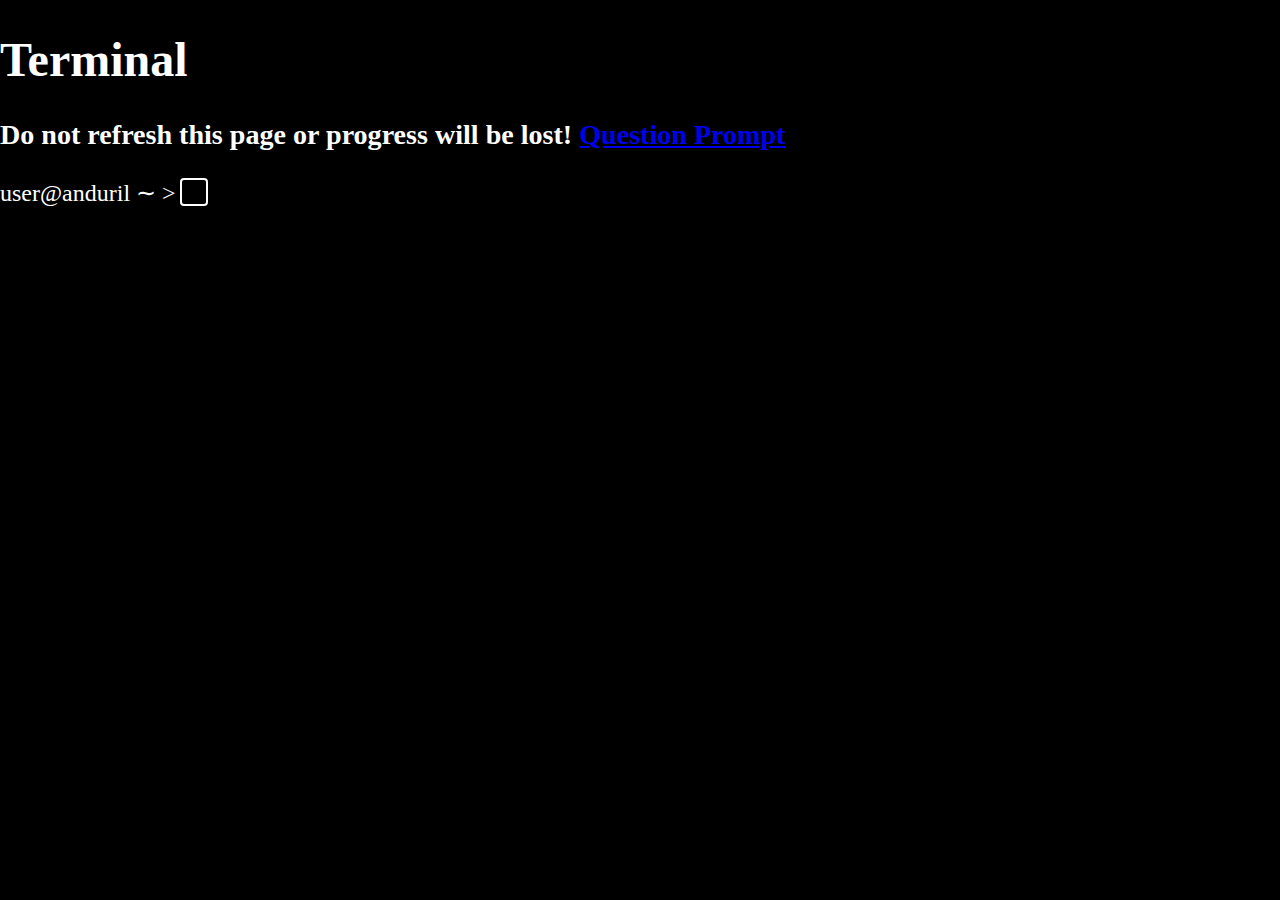
<file: index.html>
<!DOCTYPE html>
<html>
  <head>
    <title>Terminal.js Demo</title>
    <link rel="stylesheet" href="terminal.css">
    <style>
      body {
        background: black;
        color:      white;
        font-size: x-large;
        width:  100%;
        height: 100%;
        
        padding: 0;
        margin:  0;
        
        box-sizing: border-box;        
      }
    </style>
  </head>
  <body>
    <h1>Terminal</h1>
    <h3>Do not refresh this page or progress will be lost! <a href="prompt.html" target="_blank"> Question Prompt</a> </h3>
    <div id="terminal">
      <p class="hidden">
        <span class="prompt">user@anduril &sim; &gt; </span>
        <span contenteditable="true" class="input"> </span>
      </p>
    </div>
    <script src="terminal.js"></script>
    <script>
      // For terminal.js
      var commands = {};
      // For installctl
      var password = "secret"
      var folders = new Set(["/", "/root", "/root/program"])
      var badInstalls = new Set(["/root/program"])

      var cmds = "<div>" +
                  "<ul>" +
                  "<li><strong>ERROR</strong> - no command specified, try installctl -help </li>" +
                  "</ul></div>";

      var help = "<div>" +
                  "<ul>" +
                  "<li><strong> installctl </strong> <p> installs the program to the supplied directory </p> " + 
                  "<li><strong> Usage: </strong>" + 
                  "<strong>installctl -root=Directory -password=Password </strong>" +
                  "<li><strong>root [Required]</strong> - Directory to install program" +
                  "<li><strong>password [Required] </strong> - System Password required for install" +
                  "<li><strong>overwrite [Optional] </strong> - Overwrite existing install directory" +
                  "</ul></div>";

      commands.installctl = function(args) {
        args = parseArgs(args)
        console.log(args)
        if(args.length < 2) return cmds;
        if (args[1] == "-help") return help;
        return handleInstall(args); 
      };

      commands.inspect = function(args) {
        args = parseArgs(args)
        console.log("args: " + args)
        if(args.length < 2) return  "<li><strong> Usage: inspect PATH </strong> <p> Determines File Damage </p>";
        if (!folders.has(args[1])) return "<p> Directory not found </p>"
        if (badInstalls.has(args[1])) return "<p> Directory is Damaged Beyond Repair </p>";
        return "<p> Directory " + args[1] + " reports no damage </p>"
      };

      commands.mkdir = function(args) {
        args = parseArgs(args)
        console.log("args: " + args)
        if(args.length < 2) return  "<li><strong> Usage: mkdir PATH </strong> <p> Creates a Directory </p>";
        rootCreated = args[1]
        if (folders.has(args[1])) return "<p> Directory already Exists </p>";
        folders.add(args[1])
        console.log(folders)
        return "<p> Created Directory " + args[1] + "</p>"
      };

      commands.rmdir = function(args) {
        args = parseArgs(args)
        console.log("args: " + args)
        if(args.length < 2) return  "<li><strong> Usage: rmdir PATH </strong> <p> Removes a Directory </p>";
        rootCreated = args[1]
        if (!folders.has(args[1])) return "<p> Directory Does not Exist </p>";
        folders.delete(args[1])
        if (badInstalls.has(args[1])) badInstalls.delete(args[1])
        return "<p> Deleted " + args[1] + "</p>"
      };

      // Start at args[1] 
      handleInstall = function(args) {
        m = argsToMap(args)
        console.log(m)
        if (!m.has("-root")) {
          return "<p> ERROR 200: No Install Path Provided </p>";
        }
        if (!m.has("-password") || m.get("-password") != password) {
          return "<p> ERROR 100: Authentication Incorrect </p>";
        } 
        if (!folders.has(m.get("-root"))) {
          return "<p> Error 500: Install Directory Does not Exist </p>"
        }
        if (badInstalls.has(m.get("-root"))) {
          if (!m.has("-overwrite")) {
            return "<p> ERROR 300: Install files already exist </p>";
          } else {
            return "<p> ERROR 400: Install Directory Corrupt, try running `inspect` on the directory </p>"
          }
        }
        return "<p> Installed Successfully under " + m.get("-root") + "</p>"           
      };

      // Remove empty spaces from arguments and trim whitespace.
      parseArgs = function (args) {
        return Array.from(args).map(x=>x.trim()).filter( i => (i != "" && i != null && i != " "));
      }
      argsToMap = function(args) {
        m = new Map()
        for (var i = 0; i < args.length; i++) {
          r = args[i].split("=")
          if (r.length == 2) {
            m.set(r[0], r[1])
          }
          if (r.length == 1) {
           m.set(r[0], "")
          }
        }
        return m
      }

      Terminal.init(document.getElementById("terminal"), commands);
    </script>
  </body>
</html>
</file>
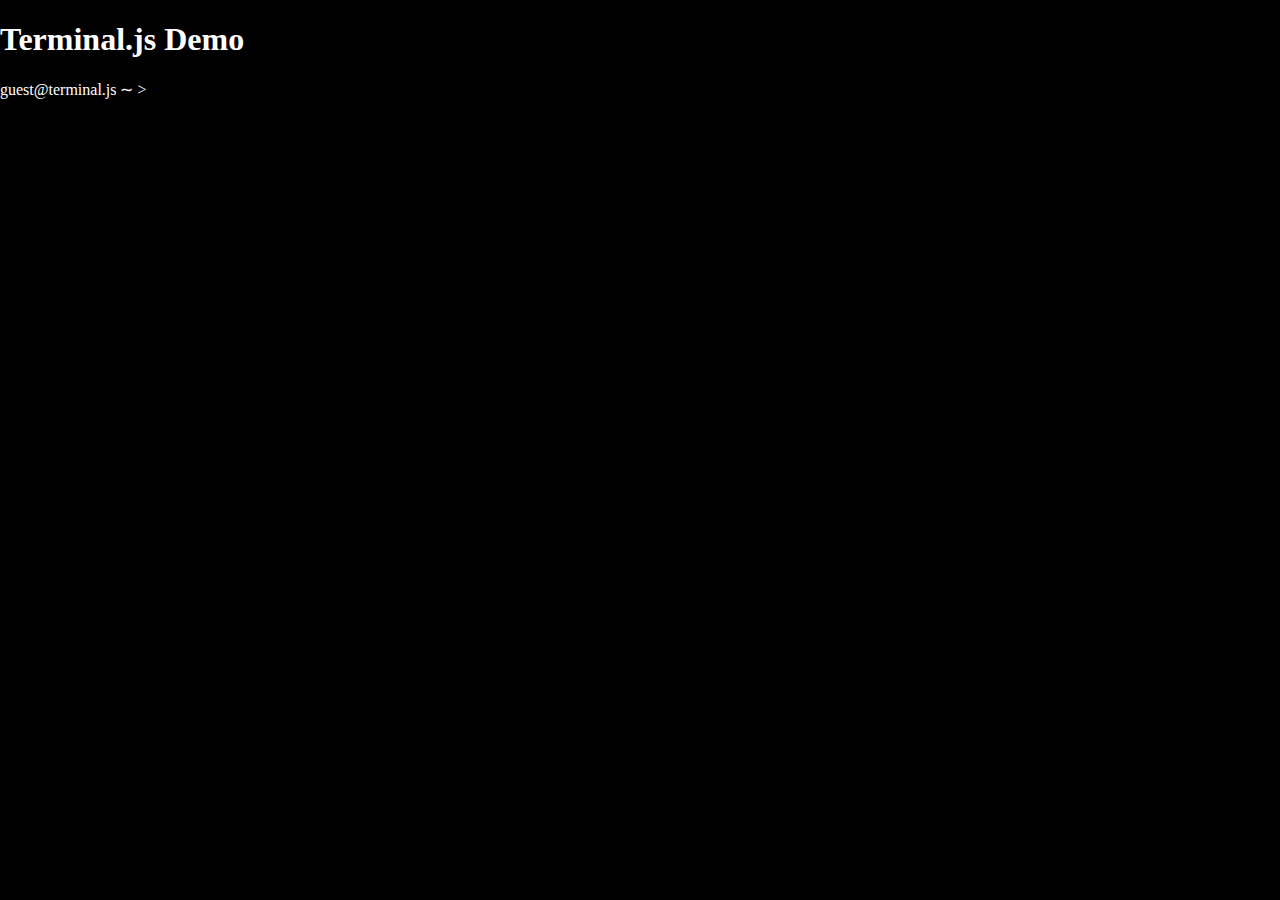
<file: component/index.html>
<!DOCTYPE html>
<html>
  <head>
    <title>Terminal.js Demo</title>
    <style>
      body {
        background: black;
        color:      white;
        
        width:  100%;
        height: 100%;
        
        padding: 0;
        margin:  0;
        
        box-sizing: border-box;        
      }
    </style>
    <link rel="import" href="fake-terminal.html">
  </head>
  <body>
    <h1>Terminal.js Demo</h1>
    <fake-terminal>guest@terminal.js &sim; &gt;</fake-terminal>
    <script>
      var commands = {};
      
      commands.help = function() {
        var output = "<div>" +
                     "<ul>" +
                     "<li><strong>help</strong> - display this help.</li>" +
                     "<li><strong>hello NAME</strong> - displays a greeting for NAME.</li>" +
                     "<li><strong>weather LOCATION</strong> - show weather for LOCATION</li>" +
                     "</ul></div>";
        return output;
      };

      commands.hello = function(args) {
        if(args.length < 2) return "<p>Hello. Why don't you tell me your name?</p>";
        return "Hello " + args[1];
      };

      commands.weather = function(args) {
        args.shift();
        var xhr = new XMLHttpRequest();
        xhr.open("get", "http://api.openweathermap.org/data/2.5/weather?units=metric&q=" + args.join(" "), false);
        xhr.send();
        if(xhr.status !== 200) return "Error :(";
        weather = JSON.parse(xhr.responseText);
        return "<p><img style=\"vertical-align: middle\" src=\"http://openweathermap.org/img/w/" + 
               weather.weather[0].icon + ".png\">" + 
               weather.weather[0].description + ", " + 
               weather.main.temp + " &deg;C</p>"
      };

      document.querySelector("fake-terminal").commands = commands;
    </script>
  </body>
</html>
</file>
<file: terminal.css>
/**
* Terminal container.
*/
#terminal {
    width:       100%; 
    height:      100%;
}

/**
* The input span where the input happens.
* Also applied to the previous inputs made in the current session.
*/
#terminal .input {
    height:         1em;
    min-width:      1em;
    outline-color:  transparent;
    border:         none;
    display:        inline-block;
}

#terminal p {
    margin:     0;
    padding:    0;
}
</file>
